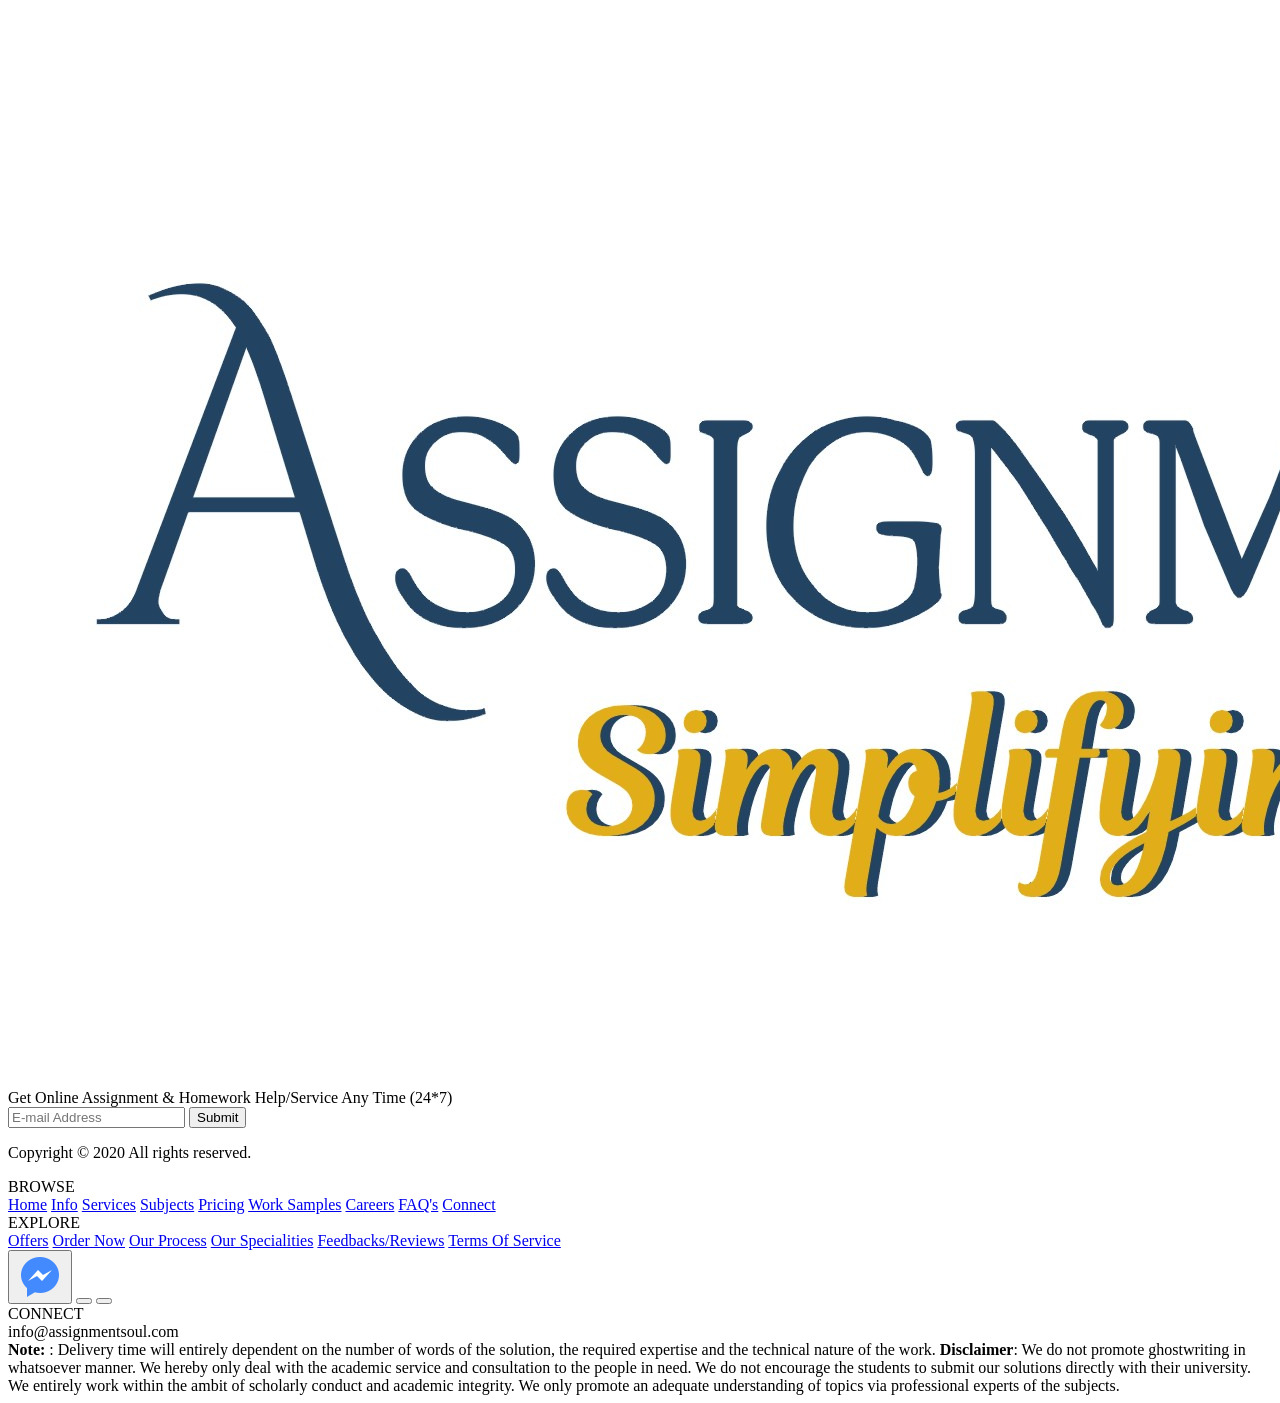
<file: Views/Copyright.html>
﻿<head>
    <script src="https://code.jquery.com/jquery-3.5.1.min.js" integrity="sha256-9/aliU8dGd2tb6OSsuzixeV4y/faTqgFtohetphbbj0=" crossorigin="anonymous"></script>
</head>
<body>
    <script src="../Scripts/Copyright.js"></script>
    <script src="https://smtpjs.com/v3/smtp.js"></script>
    <div id="footer-info" class="section footer">
        <div class="container w-clearfix">
            <div class="w-row">
                <div class="column w-col w-col-6">
                    <div class="company-details w-clearfix">
                        <a href="/" class="footer-logo w-nav-brand w--current">
                            <img class="img-footer-logo" src="../Images/Logo/Brand-Logo.jpeg" alt="logo">
                        </a>
                        <div class="company-info">Get Online Assignment & Homework Help/Service Any Time (24*7)</div>
                        <div class="md-form">

                            <input type="text" id="inputIconEx1" class="form-control" placeholder="E-mail Address">
                            <button class="btn btn-info" id="email-submit">Submit</button>
                        </div>
                        <div class="col-xs-12">
                            <div class="copyrighttext">
                                <p>Copyright © 2020 All rights reserved.</p>
                            </div>
                        </div>
                    </div>
                </div>
                <div class="footer-right-column column w-col w-col-6">
                    <div class="footer-menu">
                        <div class="title">BROWSE</div>
                        <a href="Home.html" class="hidden footer-link">Home</a>
                        <a class="footer-link" href="Home.html#info">Info</a>
                        <a href="#" target="_blank" class="footer-link">Services</a>
                        <a href="Subjects.html" target="_blank" class="footer-link">Subjects</a>
                        <a class="footer-link" href="Prices.html">Pricing</a>
                        <a href="UnderConstruction.html" class="footer-link">Work Samples</a>
                        <a href="#" target="_blank" class="footer-link">Careers</a>
                        <a class="footer-link" href="Home.html#faq-div">FAQ's</a>
                        <a href="#" class="footer-link">Connect</a>
                    </div>
                    <div class="footer-menu footer-address">
                        <div class="title">EXPLORE</div>
                        <a href="UnderConstruction.html" class="hidden footer-link">Offers</a>
                        <a href="#" class="hidden footer-link">Order Now</a>
                        <a href="#" class="hidden footer-link">Our Process</a>
                        <a href="#" class="hidden footer-link">Our Specialities</a>
                        <a href="#" class="hidden footer-link">Feedbacks/Reviews</a>
                        <a href="#" class="hidden footer-link">Terms Of Service</a>

                    </div>
                </div>
            </div>
        </div>
    </div>

    <div class="copyrightSec">
        <div class="container">
            <div class="col-xs-12 col-sm-12">
                <div class="disclaimerWrp text-center">
                    <div class="TopDis">
                        <div class="socialLink-copy">
                            <button type="button" class="btn btn-social-icon btn-twitter btn-rounded" id="messenger-copyrightsec">
                                <img src="../Images/Icons/facebook-messenger.png" class="fa-facebook-messenger" />
                            </button>
                            <button type="button" class="btn btn-social-icon btn-instagram btn-rounded" id="insta-copyrightsec"><i class="fab fa fa-instagram"></i></button>
                            <button type="button" class="btn btn-social-icon btn-facebook btn-rounded" id="fb-page-link"><i class="fa fa-facebook"></i></button>
                        </div>
                        <div class="TopDis-Connect">
                            <span>CONNECT</span>
                        </div>
                        <div class="TopDis-Email">
                            <span>info@assignmentsoul.com</span>
                        </div>
                    </div>

                    <span class="dl-time">
                        <strong>Note: </strong>: Delivery time will entirely dependent on the number of words of the solution, the required expertise and the technical nature of the work.
                    </span>
                    <span class="dl-time"><strong>Disclaimer</strong>: We do not promote ghostwriting in whatsoever manner. We hereby only deal with the academic service and consultation to the people in need.  We do not encourage the students to submit our solutions directly with their university. We entirely work within the ambit of scholarly conduct and academic integrity. We only promote an adequate understanding of topics via professional experts of the subjects. </span>
                </div>
            </div>
        </div>
    </div>
</body>
</file>
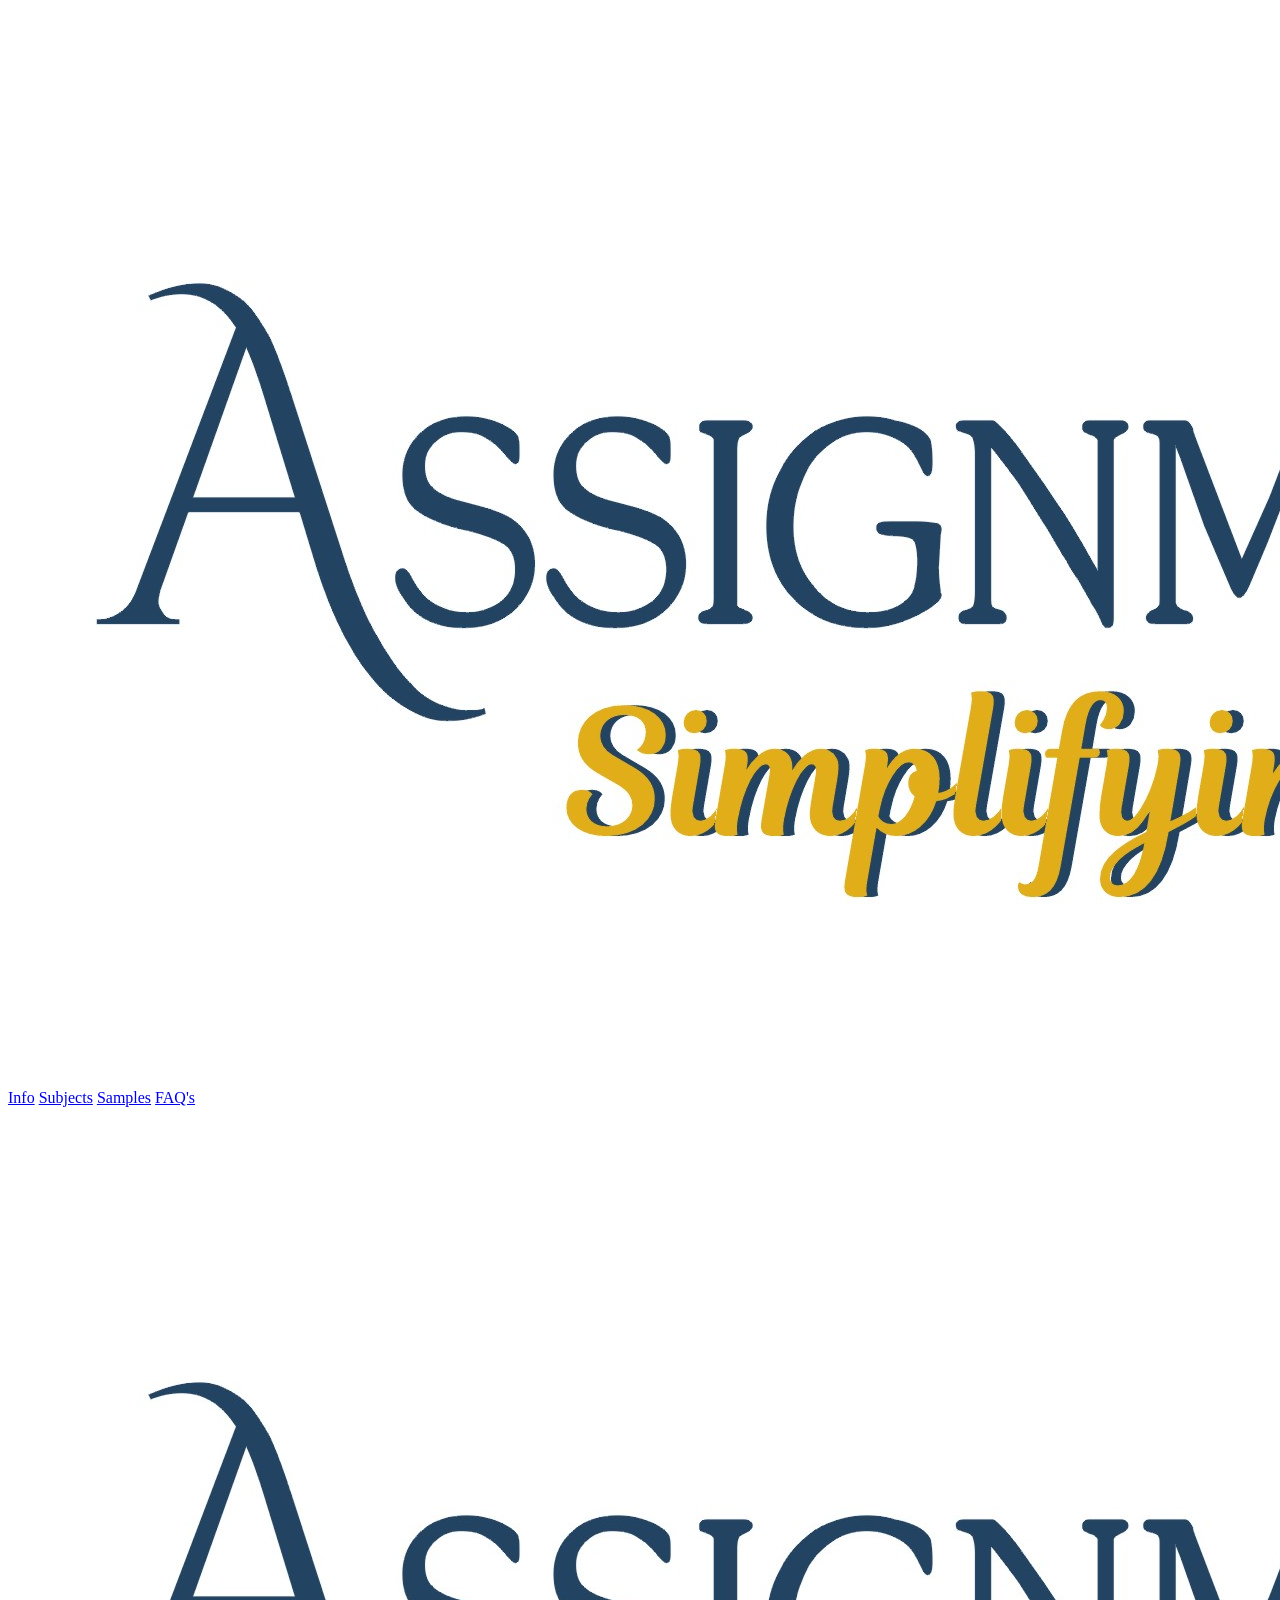
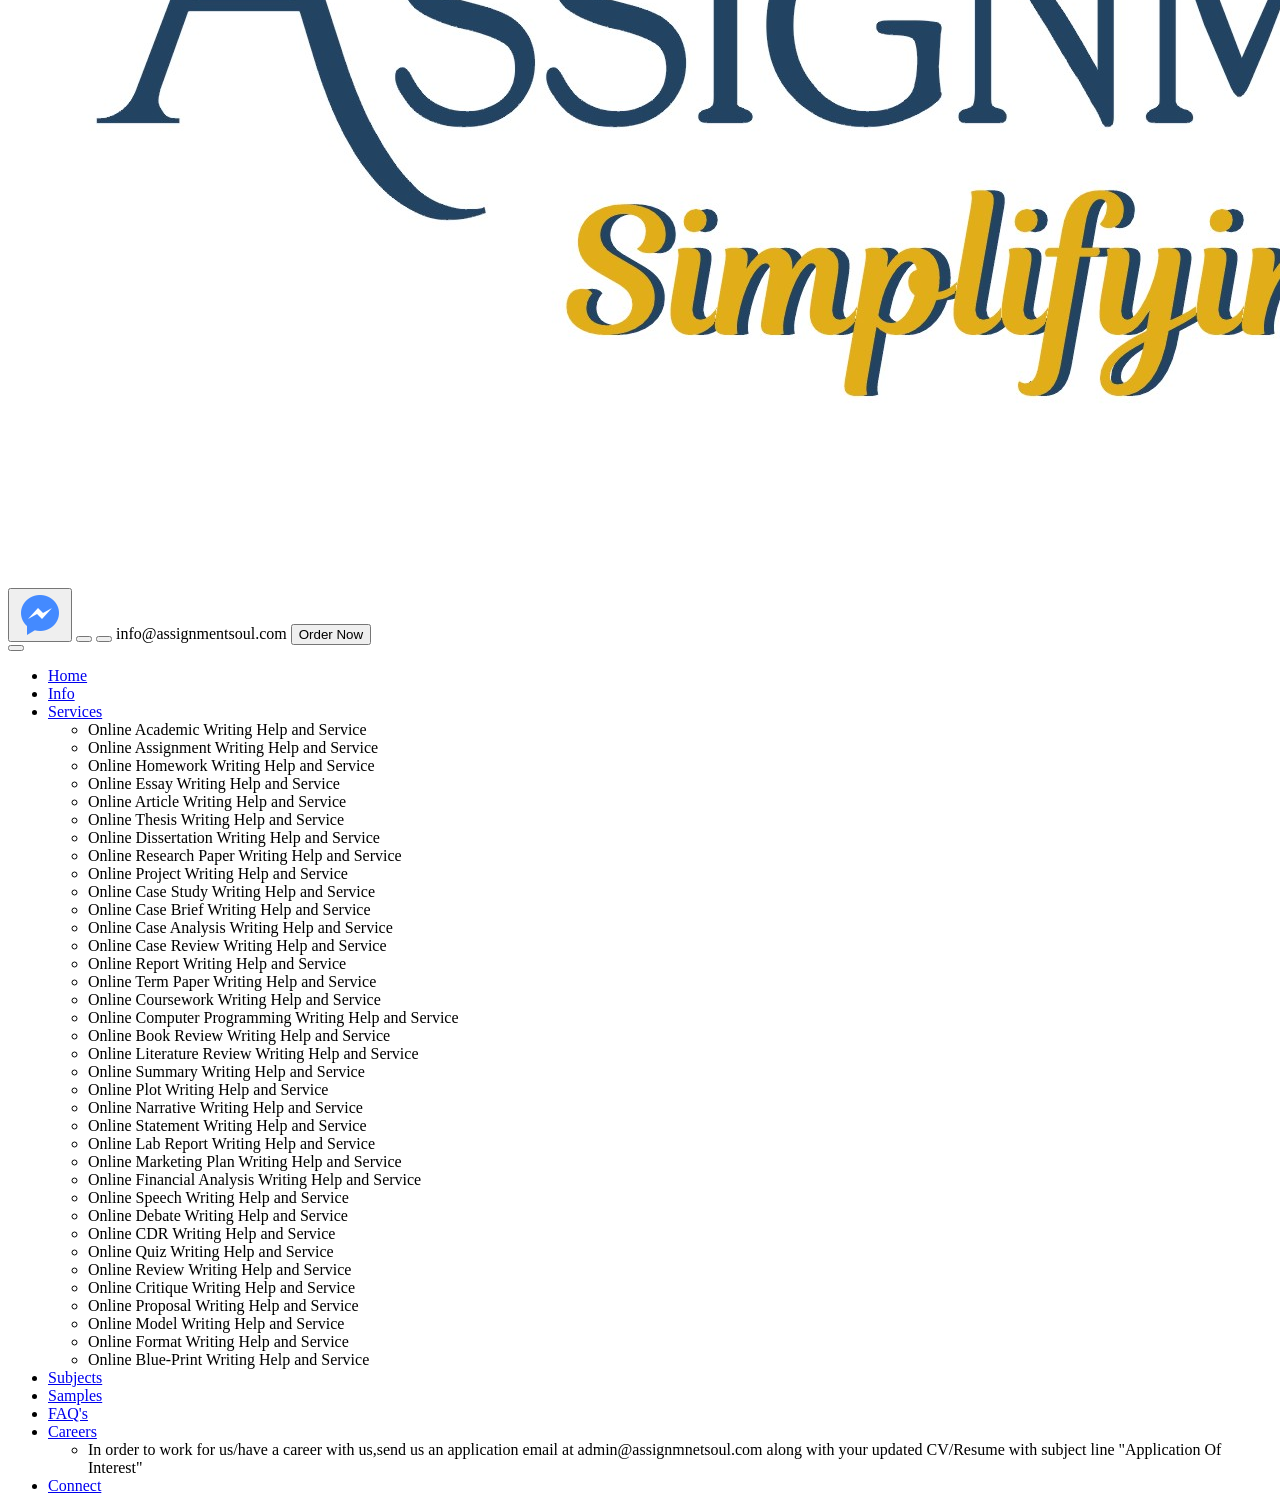
<file: Views/Nav.html>
﻿<head>
    <script src="https://code.jquery.com/jquery-3.5.1.min.js" integrity="sha256-9/aliU8dGd2tb6OSsuzixeV4y/faTqgFtohetphbbj0=" crossorigin="anonymous"></script>
</head>
<body>
    <script src="../Scripts/Nav.js"></script>

    <header>
        <div class="topnav">
            <a href="Home.html" class="logo-active"><img class="logo" src="../Images/Logo/Brand-Logo.jpeg" /></a>
            <div id="myLinks">
                <a class="nav-link" href="Home.html#info">Info</a>
                <a class="nav-link" href="Subjects.html">Subjects</a>
                <a class="nav-link" href="Samples.html">Samples</a>
                <a class="nav-link" href="Home.html#faq-div">FAQ's</a>
            </div>
            <a href="javascript:void(0);" class="icon" onclick="myFunction()">
                <i class="fa fa-bars"></i>
            </a>
        </div>
        <nav class="navbar navbar-expand-lg  bg-light fixed-top" id="main-navbar">
            <div class="container-fluid">
                <a class="navbar brand" href="Home.html">
                    <img class="logo" src="../Images/Logo/Brand-Logo.jpeg" />
                </a>
                <div>
                    <div class="socialLink">
                        <button type="button" class="btn btn-social-icon btn-twitter btn-rounded" id="messenger" >
                            <img src="../Images/Icons/facebook-messenger.png" class="fa-facebook-messenger" />
                        </button>
                        <button type="button" class="btn btn-social-icon btn-instagram btn-rounded" id="insta-link"><i class="fab fa fa-instagram"></i></button>
                        <button type="button" class="btn btn-social-icon btn-facebook btn-rounded" id="fb-page"><i class="fa fa-facebook"></i></button>
                        <span>info@assignmentsoul.com</span>
                        <button type="button" class="btn btn-secondary" id="ordernow" data-toggle="modal" data-target="#myModal" data-backdrop="static" data-keyboard="false">Order Now</button>
                    </div>
                    <button class="navbar-toggler" type="button" data-toggle="collapse" data-target="#navbarResponsive">
                        <span class="navbar-toggler-icon"></span>
                    </button>
                    <div class="collapse navbar-collapse" id="navbarResponsive">
                        <ul class="navbar-nav ml-auto">
                            <li class="nav-item">
                                <a class="nav-link" href="Home.html">Home</a>
                            </li>
                            <li class="nav-item">
                                <a class="nav-link" href="Home.html#info">Info</a>
                            </li>
                            <li class="nav-item dropdown">
                                <a href="#" data-toggle="dropdown" class="nav-link dropdown-toggle">Services <b class="caret"></b></a>
                                <ul class="dropdown-menu services">
                                    <li>Online Academic Writing Help and Service</li>
                                    <li>Online Assignment Writing Help and Service</li>
                                    <li>Online Homework Writing Help and Service</li>
                                    <li>Online Essay Writing Help and Service</li>
                                    <li>Online Article Writing Help and Service</li>
                                    <li>Online Thesis Writing Help and Service</li>
                                    <li>Online Dissertation Writing Help and Service</li>
                                    <li>Online Research Paper Writing Help and Service</li>
                                    <li>Online Project Writing Help and Service</li>
                                    <li>Online Case Study Writing Help and Service</li>
                                    <li>Online Case Brief Writing Help and Service</li>
                                    <li>Online Case Analysis Writing Help and Service</li>
                                    <li>Online Case Review Writing Help and Service</li>
                                    <li>Online Report Writing Help and Service</li>
                                    <li>Online Term Paper Writing Help and Service</li>
                                    <li>Online Coursework Writing Help and Service</li>
                                    <li>Online Computer Programming Writing Help and Service</li>
                                    <li>Online Book Review Writing Help and Service</li>
                                    <li>Online Literature Review Writing Help and Service</li>
                                    <li>Online Summary Writing Help and Service</li>
                                    <li>Online Plot Writing Help and Service</li>
                                    <li>Online Narrative Writing Help and Service</li>
                                    <li>Online Statement Writing Help and Service</li>
                                    <li>Online Lab Report Writing Help and Service</li>
                                    <li>Online Marketing Plan Writing Help and Service</li>
                                    <li>Online Financial Analysis Writing Help and Service</li>
                                    <li>Online Speech Writing Help and Service</li>
                                    <li>Online Debate Writing Help and Service</li>

                                    <li>Online CDR Writing Help and Service</li>
                                    <li>Online Quiz Writing Help and Service</li>
                                    <li>Online Review Writing Help and Service</li>
                                    <li>Online Critique Writing Help and Service</li>
                                    <li>Online Proposal Writing Help and Service</li>
                                    <li>Online Model Writing Help and Service</li>

                                    <li>Online Format Writing Help and Service</li>
                                    <li>Online Blue-Print Writing Help and Service</li>

                                </ul>
                            <!--<li class="nav-item">
                                <a class="nav-link" href="#">Services</a>
                            </li>-->
                            <li class="nav-item">
                                <a class="nav-link" href="Subjects.html">Subjects</a>
                            </li>
                            <!--<li class="nav-item">
                                <a class="nav-link" href="Prices.html">Pricing</a>
                            </li>-->
                            <li class="nav-item">
                                <a class="nav-link" href="Samples.html">Samples</a>
                            </li>
                            <li class="nav-item">
                                <a class="nav-link" href="Home.html#faq-div">FAQ's</a>
                            </li>
                            <li class="nav-item">
                                <a href="#" data-toggle="dropdown" class="nav-link dropdown-toggle">Careers <b class="caret"></b></a>
                                <ul class="dropdown-menu careers">
                                    <li>
                                        In order to work for us/have a career with us,send us an application email
                                        at admin@assignmnetsoul.com along with your updated CV/Resume with subject line "Application Of Interest"
                                    </li>
                                </ul>
                            </li>
                            <li class="nav-item">
                                <a class="nav-link" href="#">Connect</a>
                            </li>
                        </ul>
                    </div>

                </div>
            </div>
        </nav>
    </header>
</body>
</file>
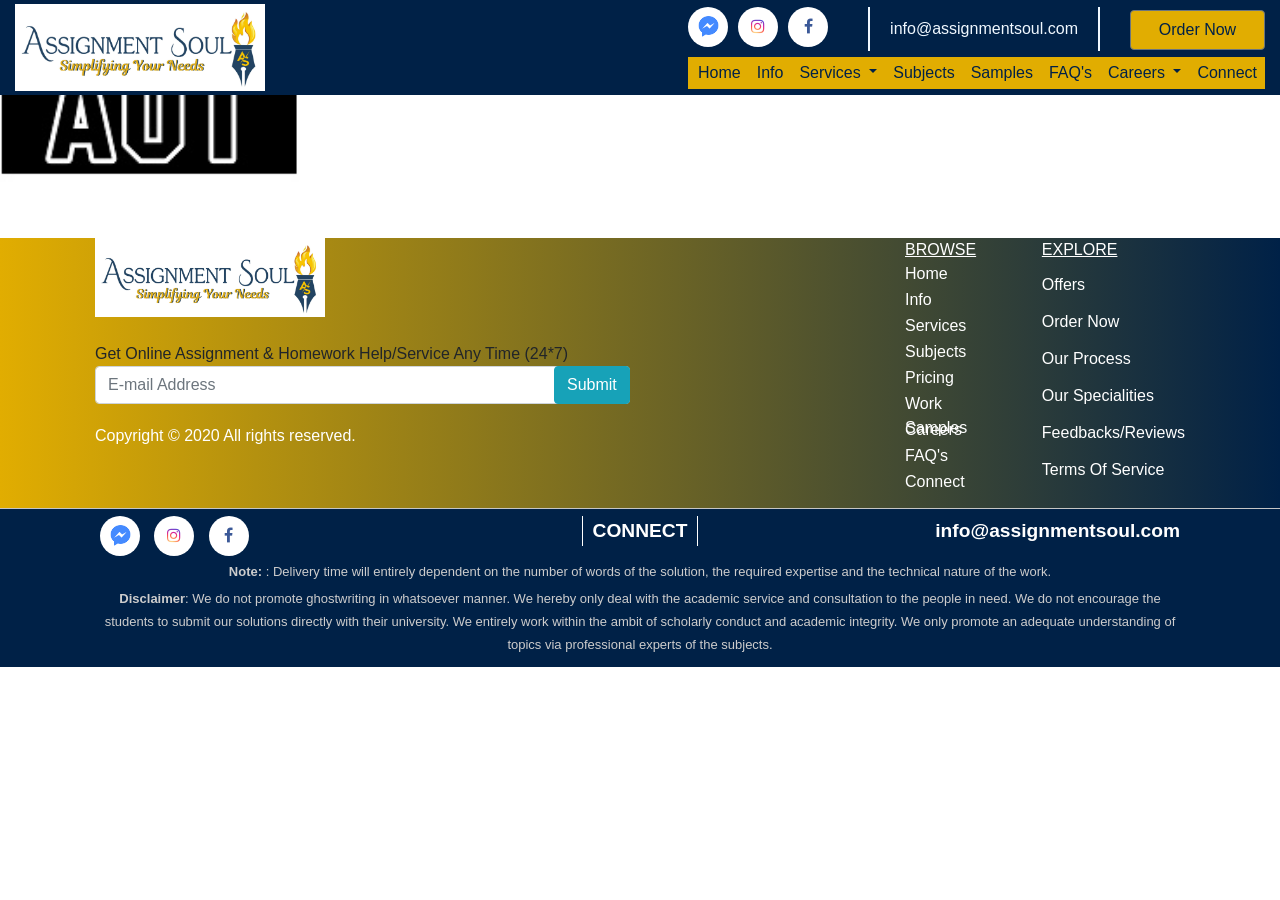
<file: Views/Prices.html>
﻿<!DOCTYPE html>
<html>
<head>
    <meta charset="utf-8" />
    <title>Samples</title>
    <meta name="viewport" content="width=device-width,initial-scale=1.0" />
    <link rel="stylesheet" href="https://maxcdn.bootstrapcdn.com/bootstrap/4.5.0/css/bootstrap.min.css">
    <script src="https://code.jquery.com/jquery-3.5.1.min.js" integrity="sha256-9/aliU8dGd2tb6OSsuzixeV4y/faTqgFtohetphbbj0=" crossorigin="anonymous"></script>
    <script src="https://stackpath.bootstrapcdn.com/bootstrap/4.5.0/js/bootstrap.min.js"></script>

    <link href='https://cdnjs.cloudflare.com/ajax/libs/font-awesome/4.0.3/css/font-awesome.css' rel="stylesheet">
    <link href="../Style/NavBar.css" rel="stylesheet" />
    <link href="../Style/CopyRightSec.css" rel="stylesheet" />
    <link href="../Style/Prices.css" rel="stylesheet" />
</head>
<body>
    <script src="../Scripts/Prices.js"></script>
    <script src="../Scripts/ContentThroughOut.js"></script>
    <div id="nav-placeholder">

    </div>
    <div>
        <img id="myImg" src="../Images/Universities Logo/Auckland University of Technology.jpeg" alt="Snow" style="width:100%;max-width:300px">

        <!-- The Modal -->
        <div id="myModal" class="modal">
            <span class="close">&times;</span>
            <img class="modal-content" id="img01">
            <div id="caption"></div>
        </div>
    </div>
       

    <div id="Copyrightsec-placeholder">

    </div>
</body>
</html>
</file>
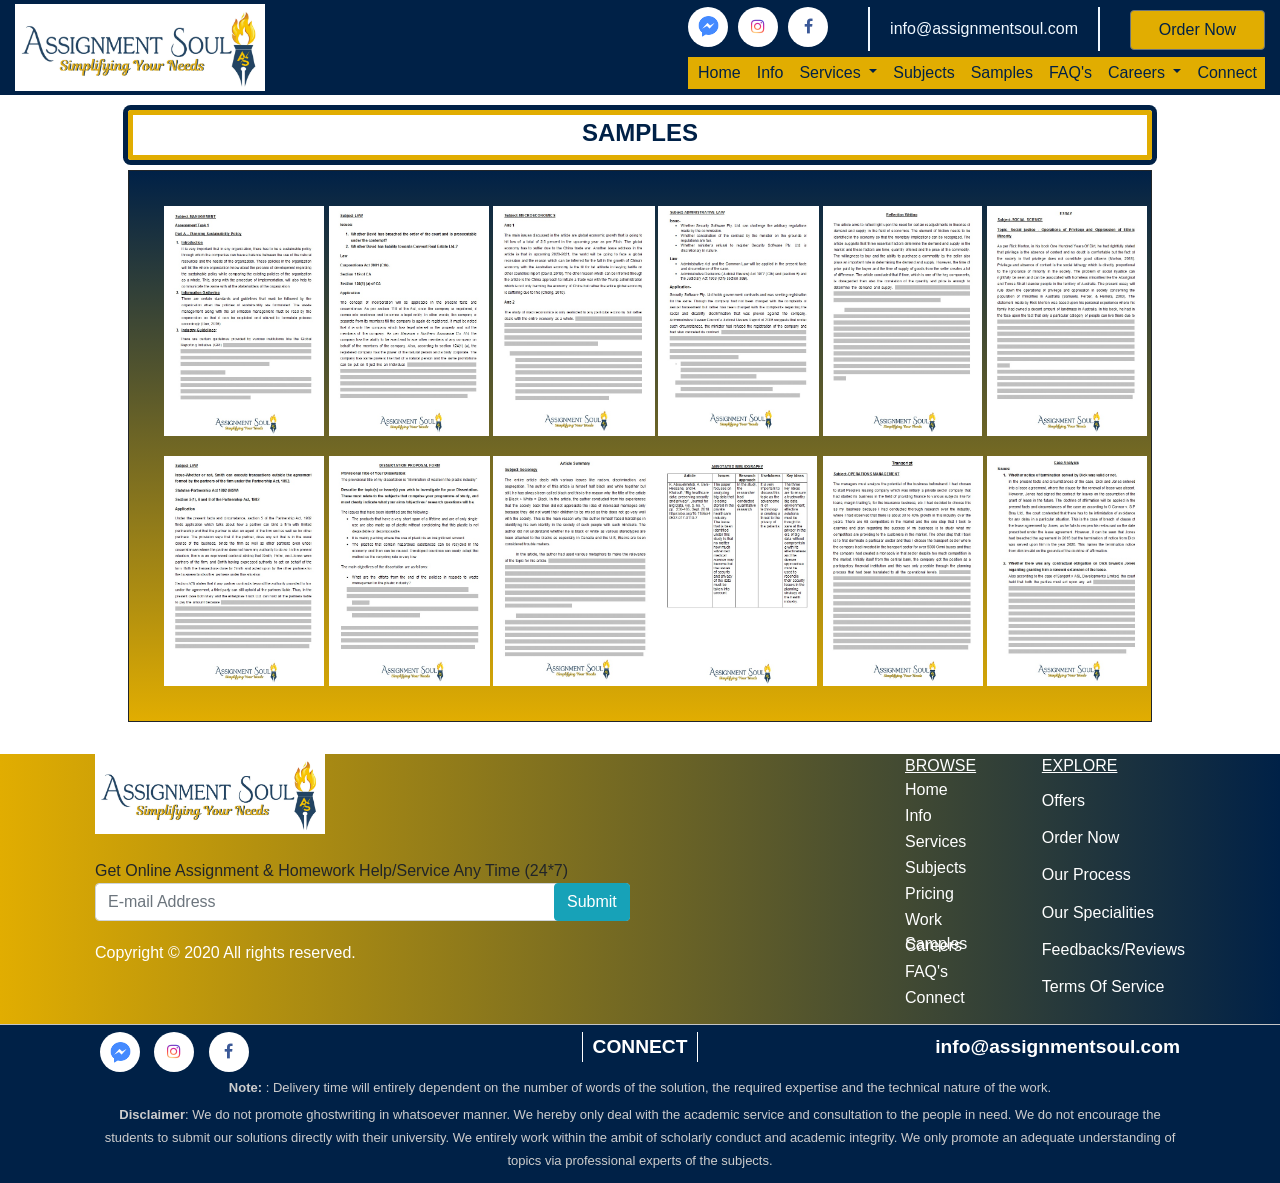
<file: Views/Samples.html>
﻿<!DOCTYPE html>
<html>
<head>
    <meta charset="utf-8" />
    <title>Samples</title>
    <meta name="viewport" content="width=device-width,initial-scale=1.0" />
    <script src="https://code.jquery.com/jquery-3.5.1.min.js" integrity="sha256-9/aliU8dGd2tb6OSsuzixeV4y/faTqgFtohetphbbj0=" crossorigin="anonymous"></script>
    <script src="https://stackpath.bootstrapcdn.com/bootstrap/4.5.0/js/bootstrap.min.js"></script>
    <link rel="stylesheet" href="https://maxcdn.bootstrapcdn.com/bootstrap/4.5.0/css/bootstrap.min.css">
    <link href='https://cdnjs.cloudflare.com/ajax/libs/font-awesome/4.0.3/css/font-awesome.css' rel="stylesheet">
    <link href="../Style/NavBar.css" rel="stylesheet" />
    <link href="../Style/CopyRightSec.css" rel="stylesheet" />
    <link href="../Style/Samples.css" rel="stylesheet" />
</head>
<body>
    <script src="../Scripts/ContentThroughOut.js"></script>
    <script src="../Scripts/Sample.js"></script>
    <div id="nav-placeholder">

    </div>
    <div class="samples-heading">
        <span>SAMPLES</span>
    </div>
    <div class="div-samples">

        <img class="img-sample" id="myImg01" src="../Images/Samples/1-Management.jpg" alt="Snow">
        <img class="img-sample" id="myImg02" src="../Images/Samples/2-Partnership Law.jpg" alt="Snow">
        <img class="img-sample" id="myImg03" src="../Images/Samples/3-Company Law.jpg" alt="Snow">
        <img class="img-sample" id="myImg04" src="../Images/Samples/4-Dissertation Proposal.jpg" alt="Snow">
        <img class="img-sample" id="myImg05" src="../Images/Samples/5-Macroeconomics.jpg" alt="Snow">

        <img class="img-sample" id="myImg06" src="../Images/Samples/6-Sociology.jpg" alt="Snow">
        <img class="img-sample" id="myImg07" src="../Images/Samples/7-Administrative Law.jpg" alt="Snow">
        <img class="img-sample" id="myImg08" src="../Images/Samples/8-Annotated Bibliography.jpg" alt="Snow">
        <img class="img-sample" id="myImg09" src="../Images/Samples/9-Reflection Writing.jpg" alt="Snow">
        <img class="img-sample" id="myImg10" src="../Images/Samples/10-Transcript.jpg" alt="Snow">
        <img class="img-sample" id="myImg11" src="../Images/Samples/11-Essay.jpg" alt="Snow">
        <img class="img-sample" id="myImg12" src="../Images/Samples/12-Case Analysis.jpg" alt="Snow">

        <!-- The Modal -->
        <div id="myModal" class="modal">
            <span class="close">&times;</span>
            <img class="modal-content" id="img-modal">
            <div id="caption"></div>
        </div>
    </div>

    <div id="Copyrightsec-placeholder">

    </div>
</body>
</html>
</file>
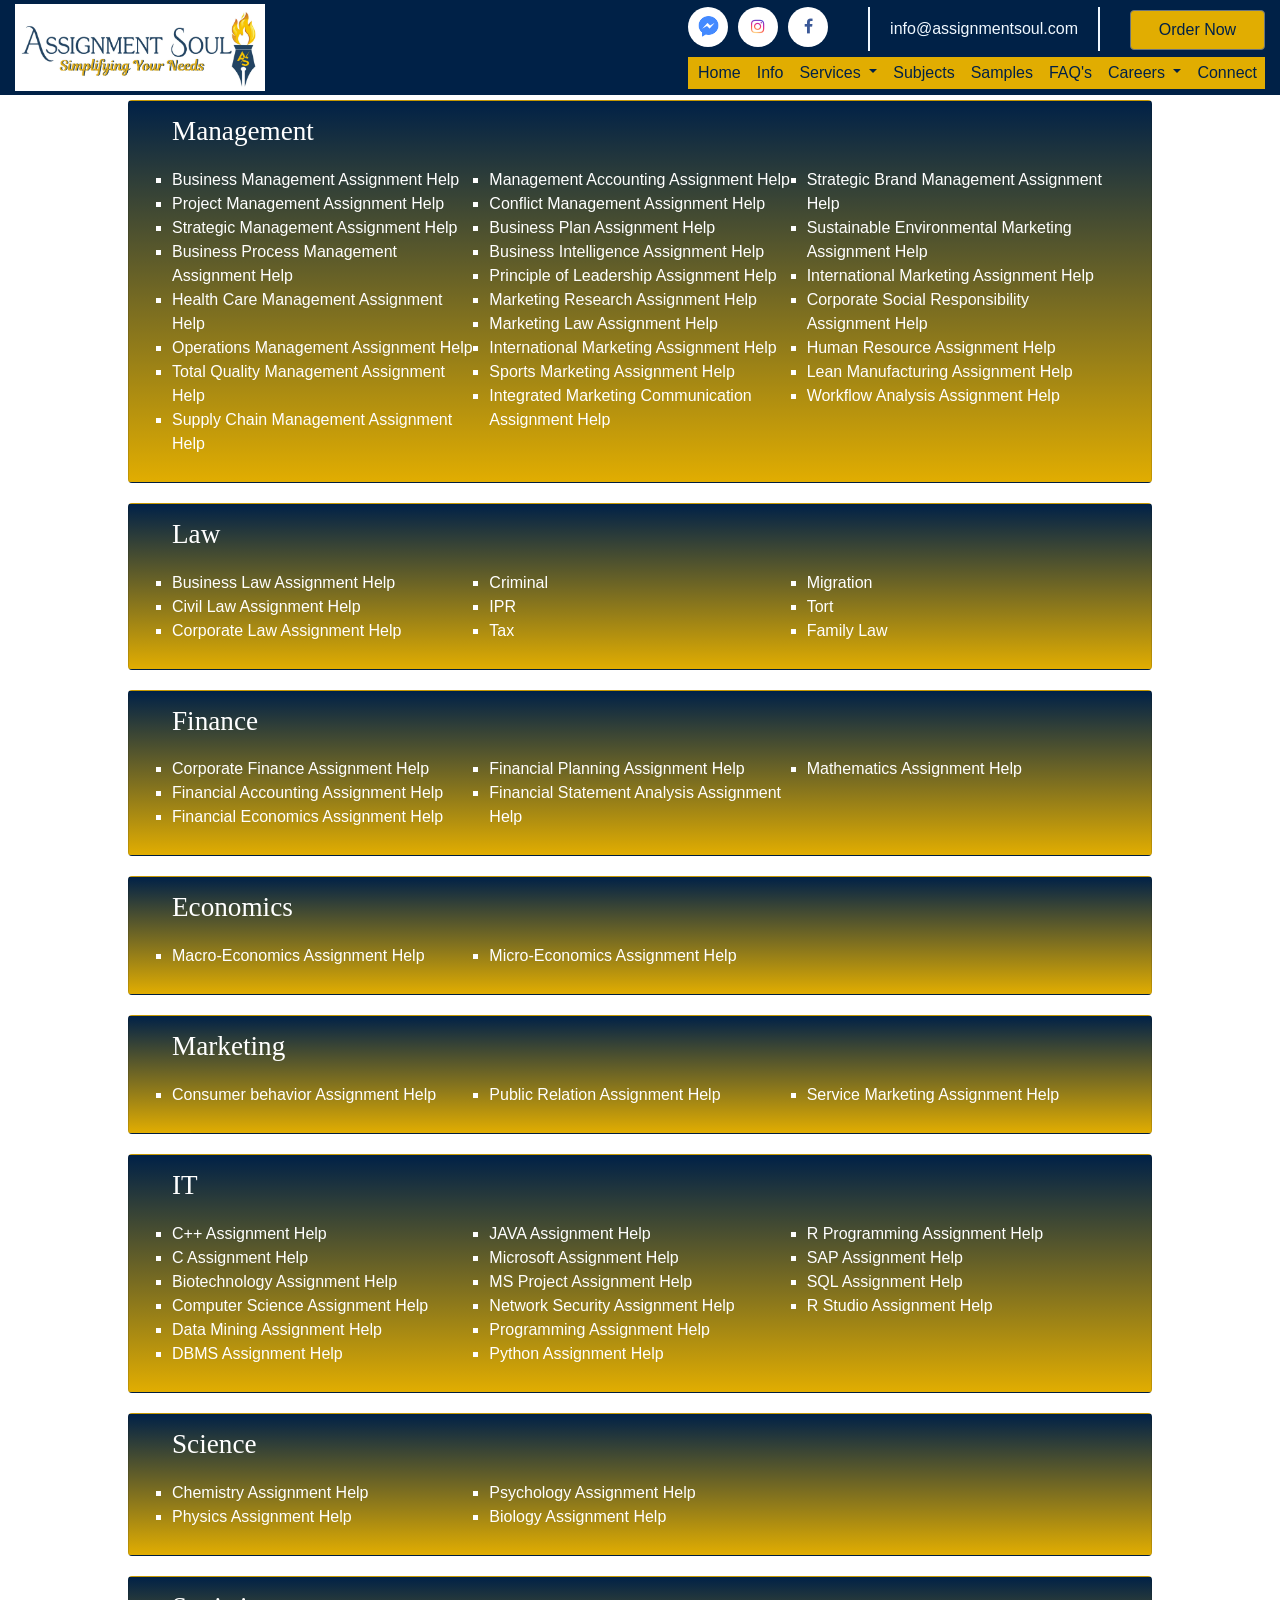
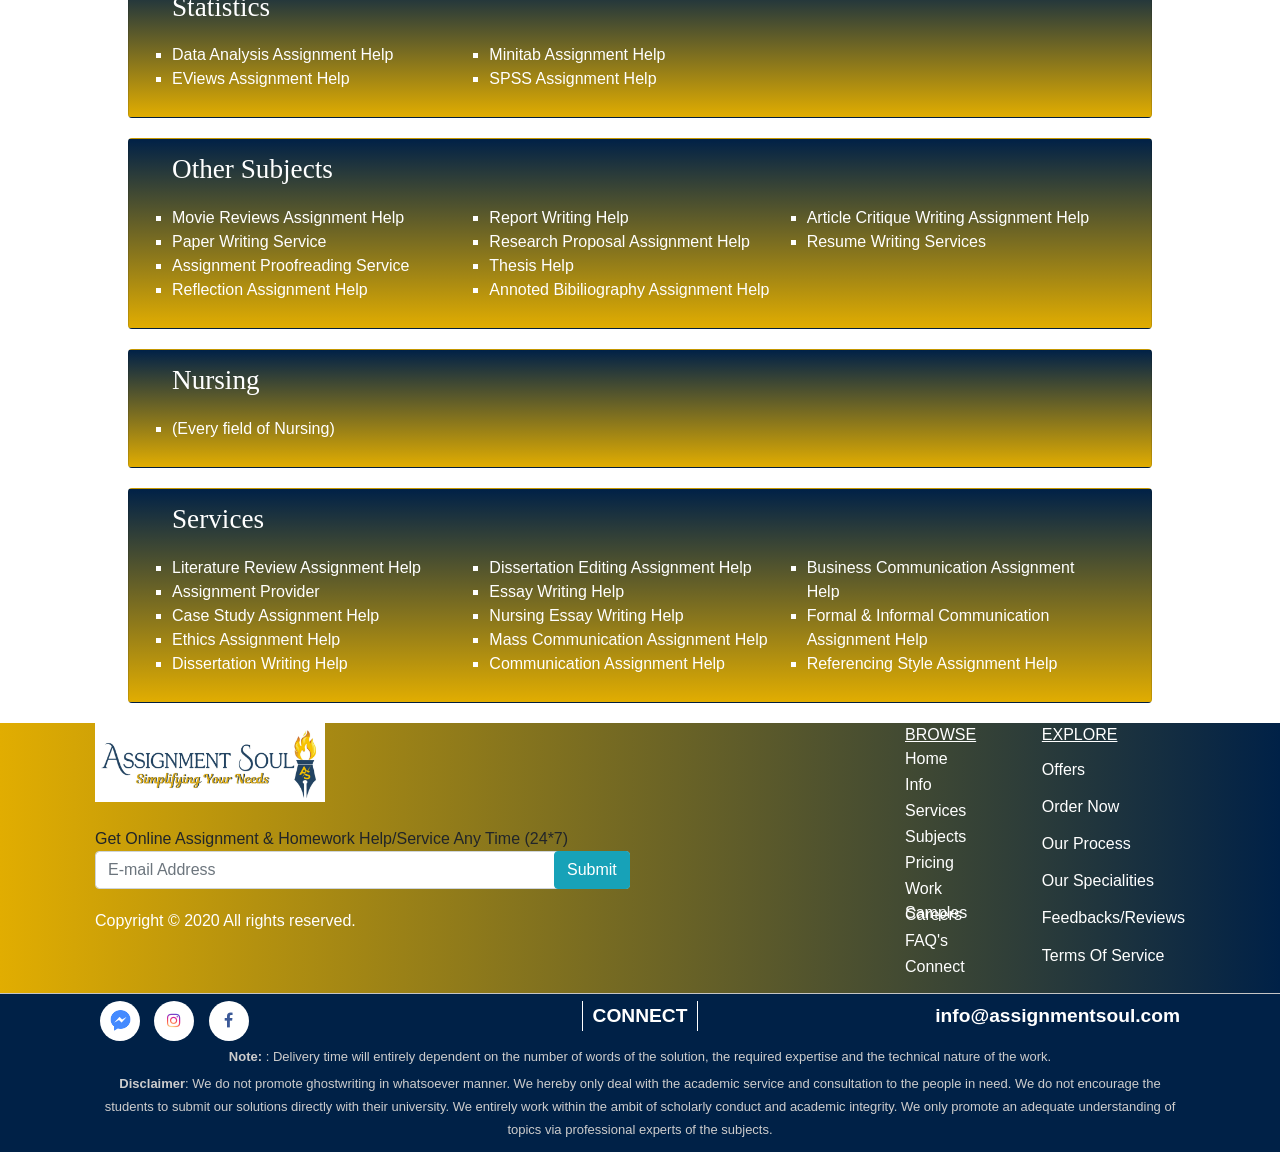
<file: Views/Subjects.html>
﻿<!DOCTYPE html>
<html>
<head>
    <meta charset="utf-8" />
    <title>Subjects</title>
    <meta name="viewport" content="width=device-width,initial-scale=1.0" />
    <script src="https://code.jquery.com/jquery-3.5.1.min.js" integrity="sha256-9/aliU8dGd2tb6OSsuzixeV4y/faTqgFtohetphbbj0=" crossorigin="anonymous"></script>
    <script src="https://stackpath.bootstrapcdn.com/bootstrap/4.5.0/js/bootstrap.min.js"></script>
    <link rel="stylesheet" href="https://maxcdn.bootstrapcdn.com/bootstrap/4.5.0/css/bootstrap.min.css">
    <link href='https://cdnjs.cloudflare.com/ajax/libs/font-awesome/4.0.3/css/font-awesome.css' rel="stylesheet">
    <link href="../Style/NavBar.css" rel="stylesheet" />
    <link href="../Style/CopyRightSec.css" rel="stylesheet" />
    <link href="../Style/Subjects.css" rel="stylesheet" />
</head>
<body>
    <script src="../Scripts/ContentThroughOut.js"></script>
    <div id="nav-placeholder">

    </div>
    <div class="subject">
        <div class="sub-courses card bg-primary-secondary-gradient">
            <p>Management</p>
            <ul class=" card-list ul-course-subjects">
                <li>Business Management Assignment Help</li>
                <li>Project Management Assignment Help</li>
                <li>Strategic Management Assignment Help</li>
                <li>Business Process Management Assignment Help</li>
                <li>Health Care Management Assignment Help</li>
                <li>Operations Management Assignment Help</li>
                <li>Total Quality Management Assignment Help</li>
                <li>Supply Chain Management Assignment Help</li>
                <li>Management Accounting Assignment Help</li>
                <li>Conflict Management Assignment Help</li>
                <li>Business Plan Assignment Help</li>
                <li>Business Intelligence Assignment Help</li>
                <li>Principle of Leadership Assignment Help</li>
                <li>Marketing Research Assignment Help</li>
                <li>Marketing Law Assignment Help</li>
                <li>International Marketing Assignment Help</li>
                <li>Sports Marketing Assignment Help</li>
                <li>Integrated Marketing Communication Assignment Help</li>
                <li>Strategic Brand Management Assignment Help</li>
                <li>Sustainable Environmental Marketing Assignment Help</li>
                <li>International Marketing Assignment Help</li>
                <li>Corporate Social Responsibility Assignment Help</li>
                <li>Human Resource Assignment Help</li>
                <li>Lean Manufacturing Assignment Help</li>
                <li>Workflow Analysis Assignment Help</li>
            </ul>
        </div>
        <div class="sub-courses card bg-primary-secondary-gradient">
            <p>Law</p>
            <ul class="ul-course-subjects">
                <li>Business Law Assignment Help</li>
                <li>Civil Law Assignment Help</li>
                <li>Corporate Law Assignment Help</li>
                <li>Criminal</li>
                <li>IPR</li>
                <li>Tax</li>
                <li>Migration</li>
                <li>Tort</li>
                <li>Family Law</li>
            </ul>
        </div>
        <div class="sub-courses card bg-primary-secondary-gradient">
            <p>Finance</p>
            <ul class="ul-course-subjects">
                <li>Corporate Finance Assignment Help</li>
                <li>Financial Accounting Assignment Help</li>
                <li>Financial Economics Assignment Help</li>
                <li>Financial Planning Assignment Help</li>
                <li>Financial Statement Analysis Assignment Help</li>
                <li>Mathematics Assignment Help</li>
            </ul>
        </div>
        <div class="sub-courses card bg-primary-secondary-gradient">
            <p>Economics</p>
            <ul class="ul-course-subjects">
                <li>Macro-Economics Assignment Help</li>
                <li>Micro-Economics Assignment Help</li>
            </ul>
        </div>
        <div class="sub-courses card bg-primary-secondary-gradient">
            <p>Marketing</p>
            <ul class="ul-course-subjects">
                <li>Consumer behavior Assignment Help</li>
                <li>Public Relation Assignment Help</li>
                <li>Service Marketing Assignment Help</li>
            </ul>
        </div>
        <div class="sub-courses card bg-primary-secondary-gradient">
            <p>IT</p>
            <ul class="ul-course-subjects">
                <li>C++ Assignment Help</li>
                <li>C Assignment Help</li>
                <li>Biotechnology Assignment Help</li>
                <li>Computer Science Assignment Help</li>
                <li>Data Mining Assignment Help</li>
                <li>DBMS Assignment Help</li>
                <li>JAVA Assignment Help</li>
                <li>Microsoft Assignment Help</li>
                <li>MS Project Assignment Help</li>
                <li>Network Security Assignment Help</li>
                <li>Programming Assignment Help</li>
                <li>Python Assignment Help</li>
                <li>R Programming Assignment Help</li>
                <li>SAP Assignment Help</li>
                <li>SQL Assignment Help</li>
                <li>R Studio Assignment Help</li>
            </ul>
        </div>
        <div class="sub-courses card bg-primary-secondary-gradient">
            <p>Science</p>
            <ul class="ul-course-subjects">
                <li>Chemistry Assignment Help</li>
                <li>Physics Assignment Help</li>
                <li>Psychology Assignment Help</li>
                <li>Biology Assignment Help</li>
            </ul>
        </div>
        <div class="sub-courses card bg-primary-secondary-gradient">
            <p>Statistics</p>
            <ul class="ul-course-subjects">
                <li>Data Analysis Assignment Help</li>
                <li>EViews Assignment Help</li>
                <li>Minitab Assignment Help</li>
                <li>SPSS Assignment Help</li>
            </ul>
        </div>
        <div class="sub-courses card bg-primary-secondary-gradient">
            <p>Other Subjects</p>
            <ul class="ul-course-subjects">
                <li>Movie Reviews Assignment Help</li>
                <li>Paper Writing Service</li>
                <li>Assignment Proofreading Service</li>
                <li>Reflection Assignment Help</li>
                <li>Report Writing Help</li>
                <li>Research Proposal Assignment Help</li>
                <li>Thesis Help</li>
                <li>Annoted Bibiliography Assignment Help</li>
                <li>Article Critique Writing Assignment Help</li>
                <li>Resume Writing Services</li>
            </ul>
        </div>
        <div class="sub-courses card bg-primary-secondary-gradient">
            <p>Nursing</p>
            <ul class="ul-course-subjects">
                <li>(Every field of Nursing)</li>
            </ul>
        </div>
        <div class="sub-courses card bg-primary-secondary-gradient">
            <p>Services</p>
            <ul class="ul-course-subjects">
                <li>Literature Review Assignment Help</li>
                <li>Assignment Provider</li>
                <li>Case Study Assignment Help</li>
                <li>Ethics Assignment Help</li>
                <li>Dissertation Writing Help</li>
                <li>Dissertation Editing Assignment Help</li>
                <li>Essay Writing Help</li>
                <li>Nursing Essay Writing Help</li>
                <li>Mass Communication Assignment Help</li>
                <li>Communication Assignment Help</li>
                <li>Business Communication Assignment Help</li>
                <li>Formal & Informal Communication Assignment Help</li>
                <li>Referencing Style Assignment Help</li>
            </ul>
        </div>
    </div>

    <div id="Copyrightsec-placeholder">

    </div>
</body>
</html>
</file>
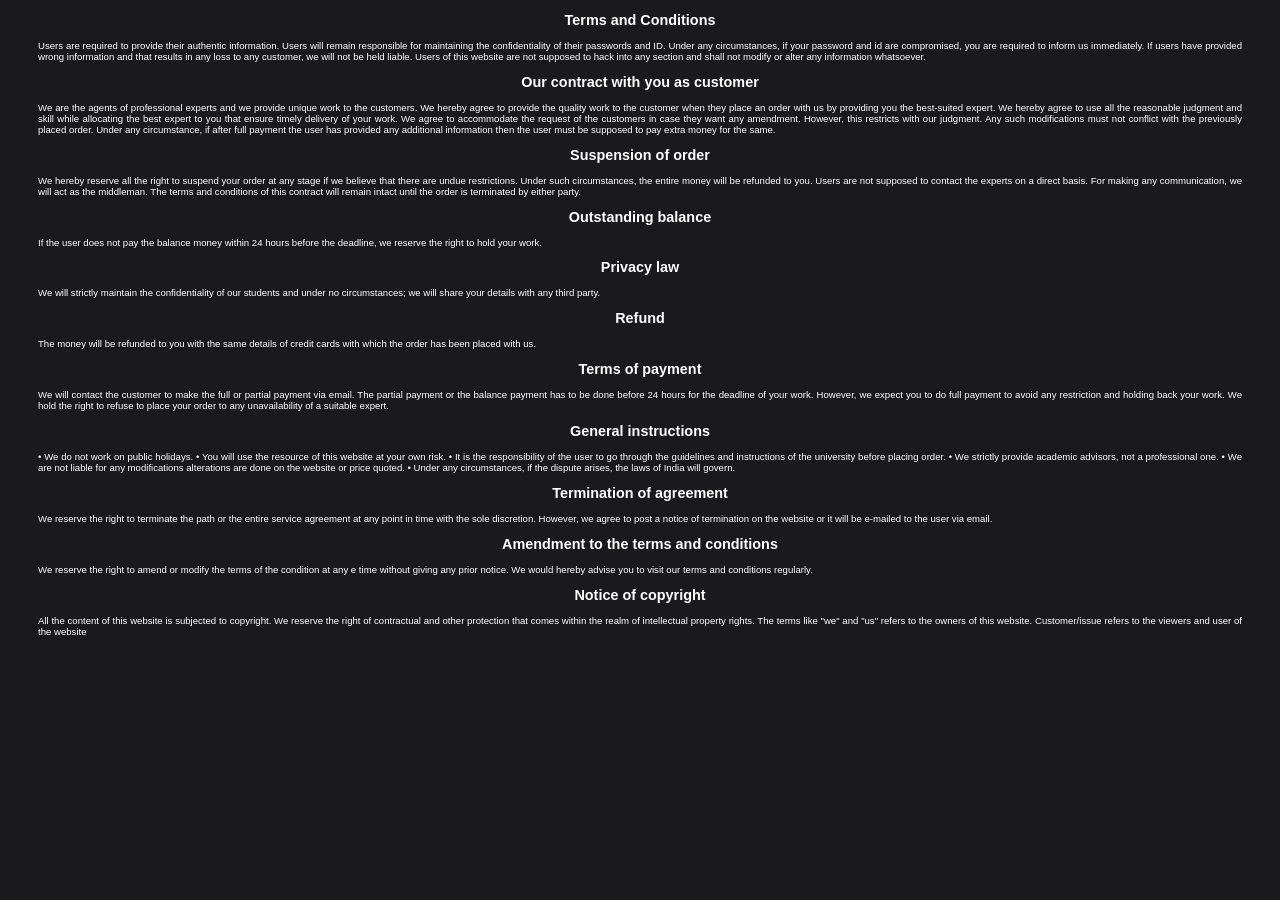
<file: Views/TermsandConditions.html>
﻿<!DOCTYPE html>
<html>
<head>
    <meta charset="utf-8" />
    <title></title>
    <link href="../Style/TermsandConditions.css" rel="stylesheet" />
</head>
<body>
    <div class="tnc">
        <!--<div class="logo"><img src="../Images/Logo/Brand-Logo.jpeg" /></div>-->
        <div class="txt-tnc">
            <h2>Terms and Conditions</h2>
            <p>

                Users are required to provide their authentic information. Users will remain responsible for maintaining the confidentiality of their passwords and ID. Under any circumstances, if your password and id are compromised, you are required to inform us immediately. If users have provided wrong information and that results in any loss to any customer, we will not be held liable. Users of this website are not supposed to hack into any section and shall not modify or alter any information whatsoever.
            </p>
            <h2>Our contract with you as customer</h2>
            <p>

                We are the agents of professional experts and we provide unique work to the customers. We hereby agree to provide the quality work to the customer when they place an order with us by providing you the best-suited expert. We hereby agree to use all the reasonable judgment and skill while allocating the best expert to you that ensure timely delivery of your work. We agree to accommodate the request of the customers in case they want any amendment. However, this restricts with our judgment. Any such modifications must not conflict with the previously placed order. Under any circumstance, if after full payment the user has provided any additional information then the user must be supposed to pay extra money for the same.
            </p>
            <h2>Suspension of order</h2>
            <p>
                We hereby reserve all the right to suspend your order at any stage if we believe that there are undue restrictions. Under such circumstances, the entire money will be refunded to you. Users are not supposed to contact the experts on a direct basis. For making any communication, we will act as the middleman. The terms and conditions of this contract will remain intact until the order is terminated by either party.
            </p>
            <h2>Outstanding balance</h2>
            <p>
                If the user does not pay the balance money within 24 hours before the deadline, we reserve the right to hold your work.
            </p>
            <h2>Privacy law</h2>
            <p>
                We will strictly maintain the confidentiality of our students and under no circumstances; we will share your details with any third party.
            </p>
            <h2>Refund</h2>
            <p>
                The money will be refunded to you with the same details of credit cards with which the order has been placed with us.
            </p>
            <h2>Terms of payment</h2>
            <p>
                We will contact the customer to make the full or partial payment via email. The partial payment or the balance payment has to be done before 24 hours for the deadline of your work. However, we expect you to do full payment to avoid any restriction and holding back your work. We hold the right to refuse to place your order to any unavailability of a suitable expert.
            </p>
            <h2>General instructions</h2>
            <p>

                •	We do not work on public holidays.
                •	You will use the resource of this website at your own risk.
                •	It is the responsibility of the user to go through the guidelines and instructions of the university before placing order.
                •	We strictly provide academic advisors, not a professional one.
                •	We are not liable for any modifications alterations are done on the website or price quoted.
                •	Under any circumstances, if the dispute arises, the laws of India will govern.
            </p>
            <h2>Termination of agreement</h2>
            <p>
                We reserve the right to terminate the path or the entire service agreement at any point in time with the sole discretion. However, we agree to post a notice of termination on the website or it will be e-mailed to the user via email.
            </p>
            <h2>Amendment to the terms and conditions</h2>
            <p>
                We reserve the right to amend or modify the terms of the condition at any e time without giving any prior notice. We would hereby advise you to visit our terms and conditions regularly.


            </p>
            <h2>Notice of copyright</h2>
            <p>All the content of this website is subjected to copyright. We reserve the right of contractual and other protection that comes within the realm of intellectual property rights. The terms like "we" and "us" refers to the owners of this website. Customer/issue refers to the viewers and user of the website</p>
        </div>
    </div>
</body>
</html>
</file>
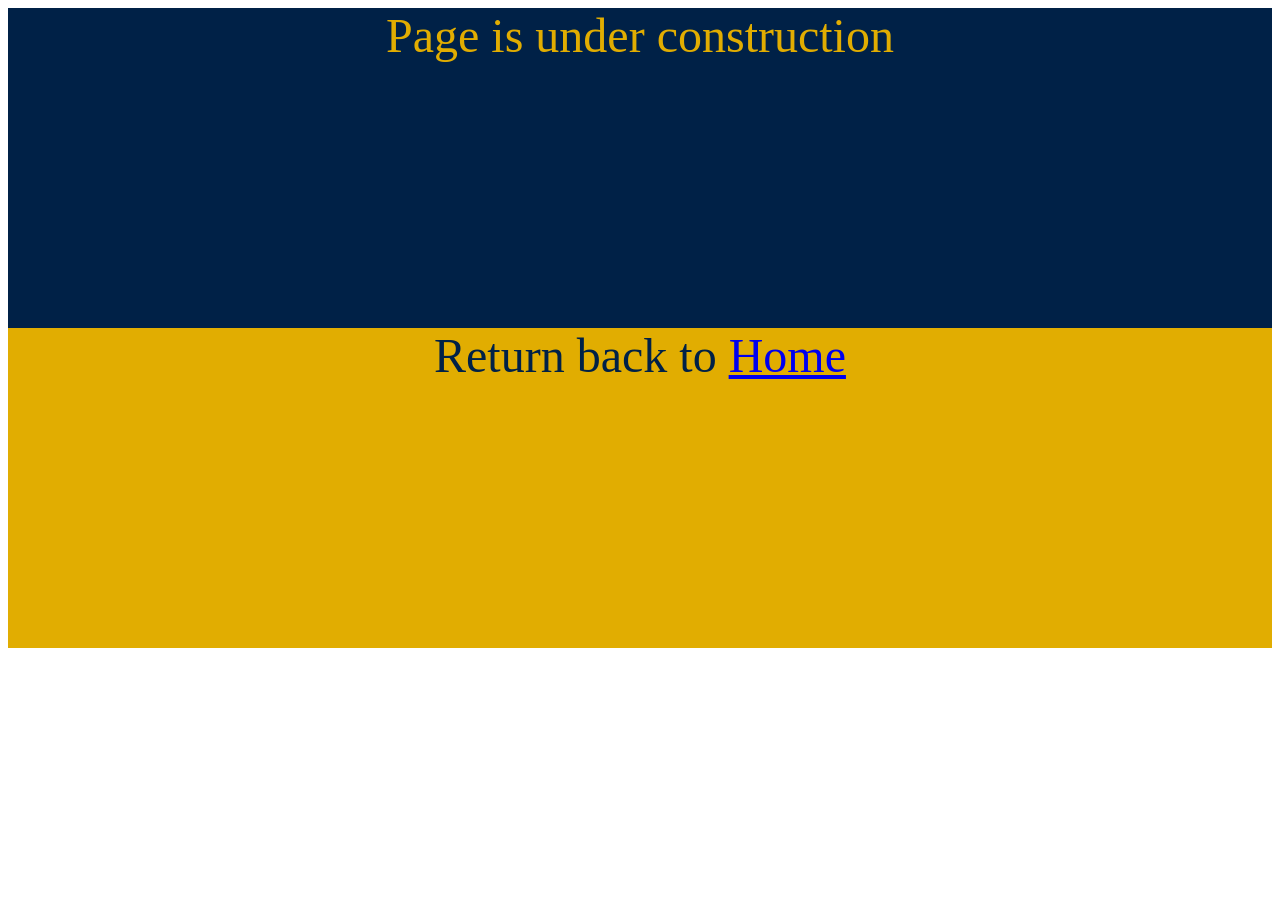
<file: Views/UnderConstruction.html>
﻿<!DOCTYPE html>
<html>
<head>
    <meta charset="utf-8" />
    <title>Under Construction</title>
    <link href="../Style/UnderConstruction.css" rel="stylesheet" />
</head>
<body>
    <div class="top"><span>Page is under construction</span></div>
    <div class="bottom"><span>Return back to <a href="Home.html">Home</a></span></div>
</body>
</html>
</file>
<file: Style/NavBar.css>
﻿:root {
    --theme-color-primary: rgb(0,33,71);
    --theme-color-secondary: rgb(225,173,1);
}

* {
    margin: 0px;
    padding: 0px;
    box-sizing: border-box;
}

body {
 
}

.topnav{
    display:none;
}
.fa.fa-instagram {
    color: transparent;
    background: radial-gradient(circle at 30% 107%, #fdf497 0%, #fdf497 5%, #fd5949 45%, #d6249f 60%, #285AEB 90%);
    background: -webkit-radial-gradient(circle at 30% 107%, #fdf497 0%, #fdf497 5%, #fd5949 45%, #d6249f 60%, #285AEB 90%);
    background-clip: text;
    -webkit-background-clip: text;
}

header {
    display: flex;
    margin: auto;
    align-items: center;
}

.navbar {
    height: 95px;
    padding:0;
}

.logo {
    width: 250px;
}

.logo-container, .main-nav {
    display: flex;
    list-style: none;
}

.logo-container {
    background-color: aliceblue;
    flex: 1;
}

nav {
    background-color: aqua;
    flex: 2;
    text-align: right;
}

/*.nav-item:hover{
    background-color:var(--theme-color-primary);
}*/


.nav-item:active,.nav-link:active{
    color:rgb(255,255,255);
}

.nav-link {
    color: var(--theme-color-primary);
    font-family:Arial;
}


.nav-link:hover{
    color: rgb(255,255,255) ;
}

.bg-light {
    background-color: var(--theme-color-primary) !important;
}

#navbarResponsive {
    margin-top: 46px;
    height:32px;
    background-color: var(--theme-color-secondary);
}

.brand {
    margin-right: 400px;
    flex: 2;
}

.services {
    margin-left: -250px;
    width: 775px;
    columns: 2;
    -webkit-columns: 2;
    -moz-columns: 2;
    background-color: var(--theme-color-primary);
    color: rgb(255,255,255);
    font-family: Arial;
    padding: 10px;
    -webkit-column-gap: 20px;
    -moz-column-gap: 20px;
    column-gap: 80px;
    -webkit-column-rule: 5px solid rgb(255,255,255);
    -moz-column-rule: 5px solid rgb(255,255,255);
    column-rule: 5px solid rgb(255,255,255);
}

    .dropdown-menu > li > a {
        color: rgb(255,255,255);
      
    }

.dropdown-menu > li:hover {
    color: rgb(255,255,255);
    background-color: var(--theme-color-secondary);
}


.careers {
    margin-left: -250px;
    /*width: 775px;
    columns: 2;
    -webkit-columns: 2;
    -moz-columns: 2;*/
    background-color: var(--theme-color-primary);
    color: rgb(255,255,255);
    font-family: Arial;
    padding: 10px;
    /*-webkit-column-gap: 20px;
    -moz-column-gap: 20px;
    column-gap: 80px;
    -webkit-column-rule: 5px solid rgb(255,255,255);
    -moz-column-rule: 5px solid rgb(255,255,255);
    column-rule: 5px solid rgb(255,255,255);*/
}


.socialLink {
    position: relative;
    display: flex;
    margin-bottom: -40px;
}

    .socialLink > span {
        padding: 10px 20px;
        color: aliceblue;
        border-left: 2px solid;
        margin-left: 30px;
        border-right: 2px solid;
        margin-right: 30px;
    }


#ordernow {
    background-color: var(--theme-color-secondary);
    color: var(--theme-color-primary);
    width: 135px;
    height: 40px;
    margin-top: 3px;
}

#ordernow:hover{
    background-color:var(--theme-color-primary);
    color:var(--theme-color-secondary);
}

.btn-facebook {
    background: #3b579d;
    color: #ffffff
}

.btn-twitter {
    background: rgb(255,255,255);
    color: #ffffff
}

.btn-instagram {
    background: #dc4a38;
    color: #ffffff
}

.btn.btn-social-icon {
    width: 40px;
    height: 40px;
    padding: 0
}

.btn.btn-rounded {
    border-radius: 50px;
    background-color:rgb(255,255,255);
    margin-right:10px;
}

.fa-facebook-messenger {
    width: 25px;
}
.fa-facebook {
    color: #3b5998;
    background-size: 55%;
    background-position: 70% 0;
    background-repeat: no-repeat;
}

.btn-rounded:hover{
    background-color:var(--theme-color-secondary);
}

/*.btn-twitter:hover {
    background: rgb(0,0,0);
}*/

.dropdown-submenu {
    position: relative;
}

    .dropdown-submenu .dropdown-menu {
        top: 0;
        margin-top: -1px;
        left: auto !important;
    }

    .show{
        left:auto;
    }

@media only screen and (max-width:768px) {

    #main-navbar {
        display: none;
    }

    .logo {
        width: 144px;
        height: 50px;
    }


    .nav-link{
        border:1px solid var(--theme-color-secondary);
    }
    .socialLink {
        display: none;
        width: 10px;
        margin-right: 0px;
        text-align: right;
        /* padding-left: 315px; */
        /*display: grid;*/
        position: relative;
        margin-top: 0px;
    }

    .btn-twitter {
        background: rgb(0,0,0);
    }

    .navbar-toggler {
        margin-top: -110px;
        margin-left: 308px;
        background-color: var(--theme-color-secondary);
    }

    #navbarResponsive {
        margin-top: -129px;
        margin-right: 0px;
        margin-left: -16px;
        height: auto;
        background-color: var(--theme-color-secondary);
    }

    .nav-item {
        border: 1px solid var(--theme-color-primary);
        text-align: center;
    }

    .btn.btn-rounded {
        background-color: var(--theme-color-secondary);
    }


    #ordernow {
        display: none;
    }

    body {
        font-family: Arial, Helvetica, sans-serif;
    }

    .mobile-container {
        max-width: 480px;
        margin: auto;
        background-color: #333;
        height: 500px;
        color: white;
        border-radius: 10px;
    }

    .topnav {
        display:block;
        overflow: hidden;
        background-color: var(--theme-color-primary);
        position: relative;
        width: -webkit-fill-available;
    }

        .topnav #myLinks {
            display: none;
        }

        .topnav a {
            color: white;
            padding: 14px 16px;
            text-decoration: none;
            font-size: 17px;
            display: block;
            text-align: center;
        }

            .topnav a.icon {
                background: var(--theme-color-secondary);
                display: block;
                position: absolute;
                right: 0;
                top: 0;
                margin-top: 10px;
            }

            .topnav a:hover {
                background-color: var(--theme-color-secondary);
                color: black;
            }

    .logo-active {
        background-color: var(--theme-color-primary);
        color: white;
    }

}
</file>
<file: Style/CopyRightSec.css>
﻿:root {
    --theme-color-primary: rgb(0,33,71);
    --theme-color-secondary: rgb(225,173,1);
}

.copyrightSec {
    /*position: absolute;
    margin-top: 200px;*/
    overflow: auto;
    display: block;
    width: 100%;
    background: var(--theme-color-primary);
    padding: 7px 0;
    border-top: 1px solid #c5c5c5;
    position: inherit;
}

.error {
    border: 2px solid red;
}

.validation-email {
    position: absolute;
    color: red;
    margin-top: -25px;
    padding-top: -55px;
    height: 32px;
    width: 246px;
    text-align: center;
    border: 2px black solid;
    background-color: white;
    border-radius: 5px;
}

.text-center {
    text-align: center;
}

.disclaimerWrp span.dl-time {
    margin-top: 40px;
    font-size: 13px;
    display: block;
    color: #ccc;
    margin: 4px 0;
    line-height: 23px;
    font-family:Arial;
}

.copyrighttext {
    color: rgb(255, 255, 255);
    padding-top: 20px;
}

.section.footer {
    height: 270px;
    padding-bottom: 64px;
    background-image: -webkit-linear-gradient(0deg,var(--theme-color-secondary),var(--theme-color-primary));
    background-image: linear-gradient(90deg,var(--theme-color-secondary),var(--theme-color-primary));
}

.img-footer-logo {
    width: 230px;
}

.column {
    padding-right: 16px;
    padding-left: 16px;
}

.w-col-6 {
    width: 50%;
}

.w-col {
    position: relative;
    float: left;
    /*width: 100%;*/
    min-height: 1px;
    padding-left: 10px;
    padding-right: 10px;
}

.footer-menu {
    display: grid;
    float: left;
    clear: none;
    padding-left: 65px;
}

.title {
    color: rgb(255,255,255);
    text-decoration:underline;

}
.md-form {
    display: flex;

}
.company-info {
    margin-top: 25px;
}
.btn-info {
    margin-left: -76px;
}
.footer-right-column {
    padding-left: 200px;
    display:flex;
}
.footer-link{
    color:rgb(255,255,255);
    height:26px;
}
.TopDis{
    display:flex;
}

.socialLink-copy {
    flex: 1;
    text-align: initial;
}

.TopDis > div > span {
    color: rgb(255,255,255);
    vertical-align: sub;
    font-size: larger;
    font-weight: bold;
}

.TopDis-Connect {
    flex: 0;
    border-right: 1px solid rgb(255,255,255);
    border-left: 1px solid rgb(255,255,255);
    padding-left: 10px;
    padding-right: 10px;
    height: max-content;
}
.TopDis-Email {
    flex: 1;
    text-align: end;
}

.socialLink-copy{
    flex:1;
}



@media only screen and (max-width:768px) {
.w-row{
    display:grid;
}
.section.footer{
    height:600px !important;
}
.socialLink-copy{
    text-align:center;
}
    .container {
        height: 100% !important;
    }

    .footer-right-column {
        padding-left:0;   
    }
    .footer-menu{
        height:100px;
    }
    .TopDis {
        display: block;
        text-align: center;
        margin-bottom: 30px;
    }
    .TopDis > div {
        padding-bottom:10px;
    }
    .TopDis-Email {
        flex: 1;
        text-align: center;
    }
    .TopDis-Connect {
         flex: 0; 
         border-right: none; 
         border-left: none; 
         padding-left: 0; 
         padding-right: 0; 
    }
    .column {
        width: 100%;
    }
 }
</file>
<file: Style/Prices.css>
﻿body {
    font-family: Arial, Helvetica, sans-serif;
}

#myImg {
    border-radius: 5px;
    cursor: pointer;
    transition: 0.3s;
}

    #myImg:hover {
        opacity: 0.7;
    }

/* The Modal (background) */
.modal {
    display: none; /* Hidden by default */
    position: fixed; /* Stay in place */
 
    padding-top: 100px; /* Location of the box */
    left: 0;
    top: 0;
    width: 100%; /* Full width */
    height: 100%; /* Full height */
    overflow: auto; /* Enable scroll if needed */
    background-color: rgb(0,0,0); /* Fallback color */
    background-color: rgba(0,0,0,0.9); /* Black w/ opacity */
}

/* Modal Content (image) */
.modal-content {
    margin: auto;
    display: block;
    width: 80%;
    max-width: 700px;
}

/* Caption of Modal Image */
#caption {
    margin: auto;
    display: block;
    width: 80%;
    max-width: 700px;
    text-align: center;
    color: #ccc;
    padding: 10px 0;
    height: 150px;
}

/* Add Animation */
.modal-content, #caption {
    -webkit-animation-name: zoom;
    -webkit-animation-duration: 0.6s;
    animation-name: zoom;
    animation-duration: 0.6s;
}

@-webkit-keyframes zoom {
    from {
        -webkit-transform: scale(0)
    }

    to {
        -webkit-transform: scale(1)
    }
}

@keyframes zoom {
    from {
        transform: scale(0)
    }

    to {
        transform: scale(1)
    }
}

/* The Close Button */
.close {
    position: absolute;
    top: 15px;
    right: 35px;
    color: #f1f1f1;
    font-size: 40px;
    font-weight: bold;
    transition: 0.3s;
}

    .close:hover,
    .close:focus {
        color: #bbb;
        text-decoration: none;
        cursor: pointer;
    }

/* 100% Image Width on Smaller Screens */
@media only screen and (max-width: 700px) {
    .modal-content {
        width: 100%;
    }
}
</file>
<file: Style/Samples.css>
﻿:root {
    --theme-color-primary: rgb(0,33,71);
    --theme-color-secondary: rgb(225,173,1);
}
 
.text-center {
    text-align: center;
}

.disclaimerWrp span.dl-time {
    font-size: 13px;
    display: block;
    color: #ccc;
    margin: 4px 0;
    line-height: 23px;
}
.copyrighttext {
    color: rgb(255, 255, 255);
    padding-top: 20px;
}

body {
    font-family: Arial, Helvetica, sans-serif;
}


.div-samples {
    column-count: 6;
    width: 80%;
    margin: 0px auto 32px;
    border: 1px solid;
    background-image: linear-gradient(to bottom,var(--theme-color-primary),var(--theme-color-secondary));
    text-align: center;
    padding: 25px;
}

.img-sample {
    max-width: 250px;
    max-height: 250px;
    border-radius: 5px;
    cursor: pointer;
    transition: 0.3s;
    padding: 10px 10px 10px 10px;
}

.img-sample:hover {
    opacity: 0.7;
}

/* The Modal (background) */
.modal {
    display: none; /* Hidden by default */
    position: fixed; /* Stay in place */
    padding-top: 100px; /* Location of the box */
    left: 0;
    top: 0;
    width: 100%; /* Full width */
    height: 100%; /* Full height */
    overflow: auto; /* Enable scroll if needed */
    background-color: rgb(0,0,0); /* Fallback color */
    background-color: rgba(0,0,0,0.9); /* Black w/ opacity */
}

/* Modal Content (image) */
.modal-content {
    margin: auto;
    display: block;
    width: 80%;
    max-width: 700px;
}

/* Caption of Modal Image */
#caption {
    margin: auto;
    display: block;
    width: 80%;
    max-width: 700px;
    text-align: center;
    color: #ccc;
    padding: 10px 0;
    height: 150px;
}

/* Add Animation */
.modal-content, #caption {
    -webkit-animation-name: zoom;
    -webkit-animation-duration: 0.6s;
    animation-name: zoom;
    animation-duration: 0.6s;
}

@-webkit-keyframes zoom {
    from {
        -webkit-transform: scale(0)
    }

    to {
        -webkit-transform: scale(1)
    }
}

@keyframes zoom {
    from {
        transform: scale(0)
    }

    to {
        transform: scale(1)
    }
}

/* The Close Button */
.close {
    position: absolute;
    top: 15px;
    right: 35px;
    color: #f1f1f1;
    font-size: 40px;
    font-weight: bold;
    transition: 0.3s;
}

    .close:hover,
    .close:focus {
        color: #bbb;
        text-decoration: none;
        cursor: pointer;
    }


.samples-heading {
    height: 50px;
    border: 5px solid var(--theme-color-secondary);
    width: 80%;
    text-align: center;
    margin: 110px auto 10px;
    color: var(--theme-color-primary);
    border-radius: 3px;
    -webkit-box-shadow: 0px 0px 0px 5px var(--theme-color-primary);
    -moz-box-shadow: 0px 0px 0px 5px var(--theme-color-primary);
    box-shadow: 0px 0px 0px 5px var(--theme-color-primary);
}



    .samples-heading > span {
        font-size: 1.5rem;
        font-weight: bold;
        display: block;
    }



/* 100% Image Width on Smaller Screens */
@media only screen and (max-width: 700px) {
    .modal-content {
        width: 100%;
    }
}
</file>
<file: Style/Subjects.css>
﻿:root {
    --theme-color-primary: rgb(0,33,71);
    --theme-color-secondary: rgb(225,173,1);
}


.subject {
    margin-top: 100px;
}
.ul-course-subjects {
    list-style-type: square;
    -webkit-column-count: 3;
}

.sub-courses {
    width: 80%;
    margin: 0 auto;
    padding: 10px 43px;
}

.ul-course-subjects > li{
    font-family:arial;
    color:rgb(255,255,255);
}

.sub-courses > p {
    font-size: 1.7rem;
    font-family: cursive;
    color:rgb(255,255,255);
}


.bg-primary-secondary-gradient {
    background-image: linear-gradient(to bottom,var(--theme-color-primary),var(--theme-color-secondary));
}

.card{
    margin-bottom:20px;
}
@media only screen and (max-width:768px) {
    .ul-course-subjects > li {
        font-size: 0.8rem;
    }
    .sub-courses > p {
        font-size: 1.3rem;
    }
</file>
<file: Style/TermsandConditions.css>
﻿:root {
    --theme-color-primary: rgb(0,33,71);
    --theme-color-secondary: rgb(225,173,1);
}

body {
    background-color: rgb(26, 26, 29);
    
    color: white;
   
}

/*.tnc {
    margin: 0px 40px;
    border-color:var(--theme-color-primary);
    border-width: 5px;
    border-style: ridge;
}*/

.txt-tnc > h2 {
    text-align: center;
    font-size: 0.9rem;
    font-family:Arial;
}

.txt-tnc > p {
    text-align: justify;
    font-size: 0.6rem;
    font-family:Arial;
}


.logo > img {
    width: 350px;
}
.logo{
    text-align:center;
}

.txt-tnc{
    margin:0px 30px;
}
</file>
<file: Style/UnderConstruction.css>
﻿:root {
    --theme-color-primary: rgb(0,33,71);
    --theme-color-secondary: rgb(225,173,1);
}


.top {
    height: 320px;
    background-color: var(--theme-color-primary);
    text-align: center;
}
.bottom {
    height: 320px;
    background-color: var(--theme-color-secondary);
    text-align:center;
}

.top > span {
  font-size:3rem;
  color:var(--theme-color-secondary);
}

.bottom > span {
    font-size: 3rem;
    color:var(--theme-color-primary);
}
</file>
